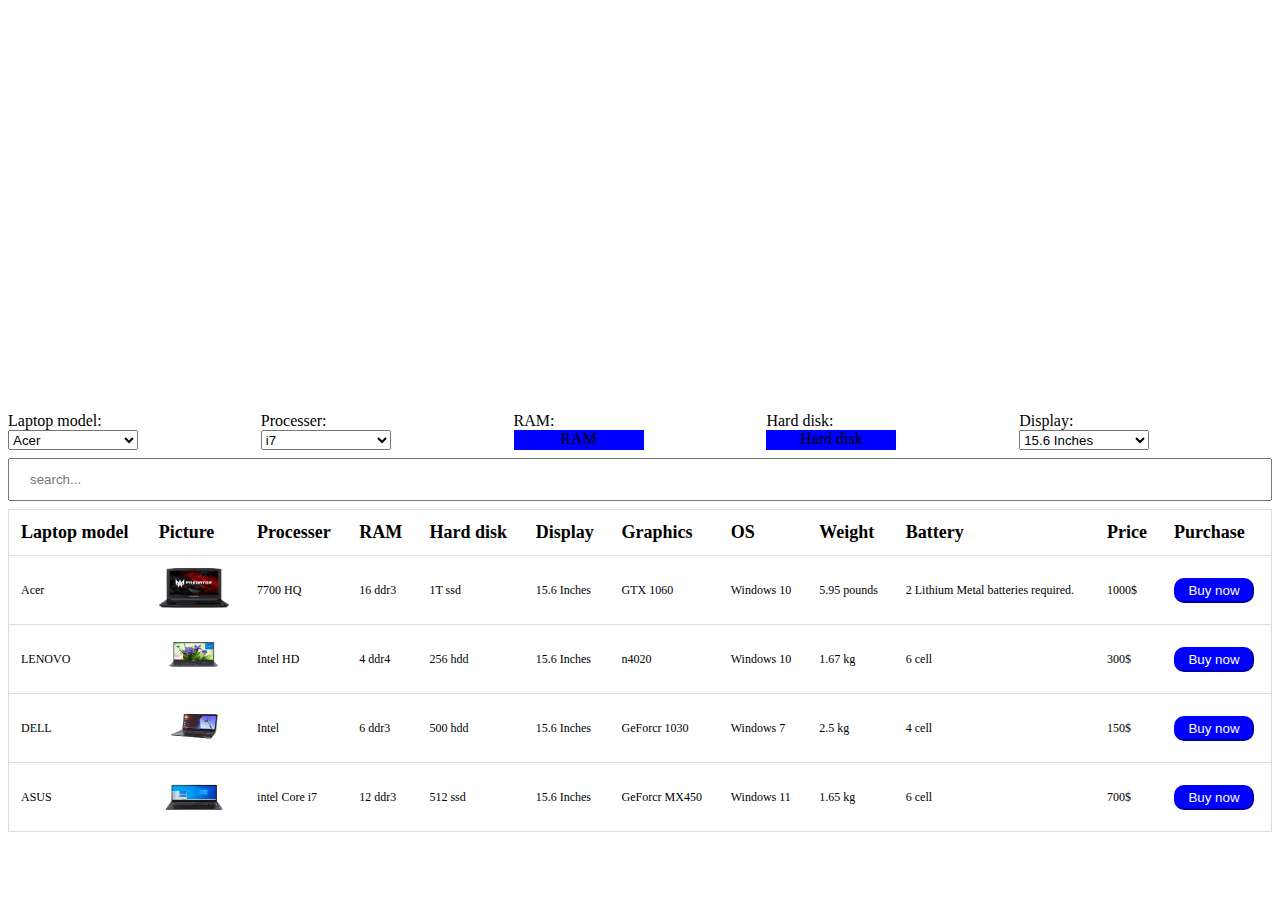
<file: hw8-7/index.html>
<!DOCTYPE html>
<html lang="en">
<head>
    <meta charset="UTF-8">
    <meta http-equiv="X-UA-Compatible" content="IE=edge">
    <meta name="viewport" content="width=device-width, initial-scale=1.0">
    <title>Document</title>
    <link  href="style.css" rel="stylesheet">
</head>
<body>
    <Video width="100%" height="400" id="videoPlayer">
        <source src="">
    </Video>
    <div id="filterControler">
        <span>Laptop model:</span>
        <span>Processer:</span>
        <span>RAM:</span>
        <span>Hard disk:</span>
        <span>Display:</span>
    </div>
    <div id="filterControler">
        <select id="laptapModel">
            <option value="test1">Acer</option>
            <option value="test2">Del</option>
            <option value="test3">Ause</option>
        </select>
        <select id="laptapModel" aria-placeholder="gdhdd">
            <option value="test1">i7</option>
            <option value="test2">i5</option>
            <option value="test3">i3</option>
        </select>
        <span id="filterbtn">RAM</span>
        <span id="filterbtn">Hard disk</span>
        <select id="laptapModel">
            <option value="test1">15.6 Inches</option>
            <option value="test2">20 Inches</option>
            <option value="test3">25 Inches</option>
        </select>
    </div>
    
    <input type="text" id="myInput" onkeyup="myFunction()" placeholder="search...">
    <div style="height: 390px; overflow: auto;">
        <table id="myTable">
            <thead>
                <tr>
                    <th>Laptop model</th>
                    <th>Picture</th>
                    <th>Processer</th>
                    <th>RAM</th>
                    <th>Hard disk</th>
                    <th>Display</th>
                    <th>Graphics</th>
                    <th>OS</th>
                    <th>Weight</th>
                    <th>Battery</th>
                    <th>Price</th>
                    <th>Purchase</th>
                </tr>
            </thead>
            <tbody>
                <tr onclick="getRaw(this)">
                    <td>Acer</td>
                    <td>
                        <img alt="test" src="image/predator.jpg">
                    </td>
                    <td>7700 HQ</td>
                    <td>16 ddr3</td>
                    <td>1T ssd</td>
                    <td>15.6 Inches</td>
                    <td>GTX 1060</td>
                    <td>Windows 10</td>
                    <td>5.95 pounds</td>
                    <td>2 Lithium Metal batteries required.</td>
                    <td>1000$</td>
                    <td>
                        <button class="btn">Buy now</button>
                    </td>
                </tr>
                <tr onclick="getRaw(this)">
                    <td>LENOVO</td>
                    <td>
                        <img alt="test" src="image/Asus-L510-ultra.jpg">
                    </td>
                    <td>Intel HD</td>
                    <td>4 ddr4</td>
                    <td>256 hdd</td>
                    <td>15.6 Inches</td>
                    <td>n4020</td>
                    <td>Windows 10</td>
                    <td>1.67 kg</td>
                    <td>6 cell</td>
                    <td>300$</td>
                    <td>
                        <button class="btn">Buy now</button>
                    </td>
                </tr>
                <tr onclick="getRaw(this)">
                    <td>DELL</td>
                    <td>
                        <img alt="test" src="image/dell-inspiron-n5110-core-i3-used-laptop.jpg">
                    </td>
                    <td>Intel</td>
                    <td>6 ddr3</td>
                    <td>500 hdd</td>
                    <td>15.6 Inches</td>
                    <td>GeForcr 1030</td>
                    <td>Windows 7</td>
                    <td>2.5 kg</td>
                    <td>4 cell</td>
                    <td>150$</td>
                    <td>
                        <button class="btn">Buy now</button>
                    </td>
                </tr>
                
                <tr onclick="getRaw(this)">
                    <td>ASUS</td>
                    <td>
                        <img alt="test" src="image/Lenovo-IdeaPad-3-1.jpg">
                    </td>
                    <td>intel Core i7</td>
                    <td>12 ddr3</td>
                    <td>512 ssd</td>
                    <td>15.6 Inches</td>
                    <td>GeForcr MX450</td>
                    <td>Windows 11</td>
                    <td>1.65 kg</td>
                    <td>6 cell</td>
                    <td>700$</td>
                    <td>
                        <button class="btn">Buy now</button>
                    </td>
                </tr>
            </tbody>
        </table>
    </div>
    
    <script src="index.js"></script>
</body>
</html>
</file>
<file: hw8-7/style.css>
#myInput{width: 100%;
padding: 12px 20px;
margin: 8px 0;
box-sizing: border-box;
}

#myTable {
border-collapse: collapse;
width: 100%;
border: 1px solid #ddd;
font-size: 18px;
}

#myTable th, #myTable td {
text-align: left;
padding: 12px;
}

#myTable tr {
border-bottom: 1px solid #ddd;
}

#myTable tr.header, #myTable tr:hover {
background-color: #f1f1f1;
}
#laptapModel{
    width: 130px;
    height: 20px;
}
#filterControler{
    display: grid;
    grid-template-columns: repeat(5,1fr);
    width: 100%;
}
#videoLaptap{
    height: 400px;
    margin-bottom: 10px;
}
.btn{
    color: white;
    background-color: blue;
    width: 80px;
    height: 25px;
    border-radius: 10px;
    border-color: blue;
}

#filterbtn{
    background-color: blue;
    width: 130px;
    text-align: center;
}
img{
    width: 70px;
    height: 40px;
}
td{
    font-size: 12px;
}
</file>
